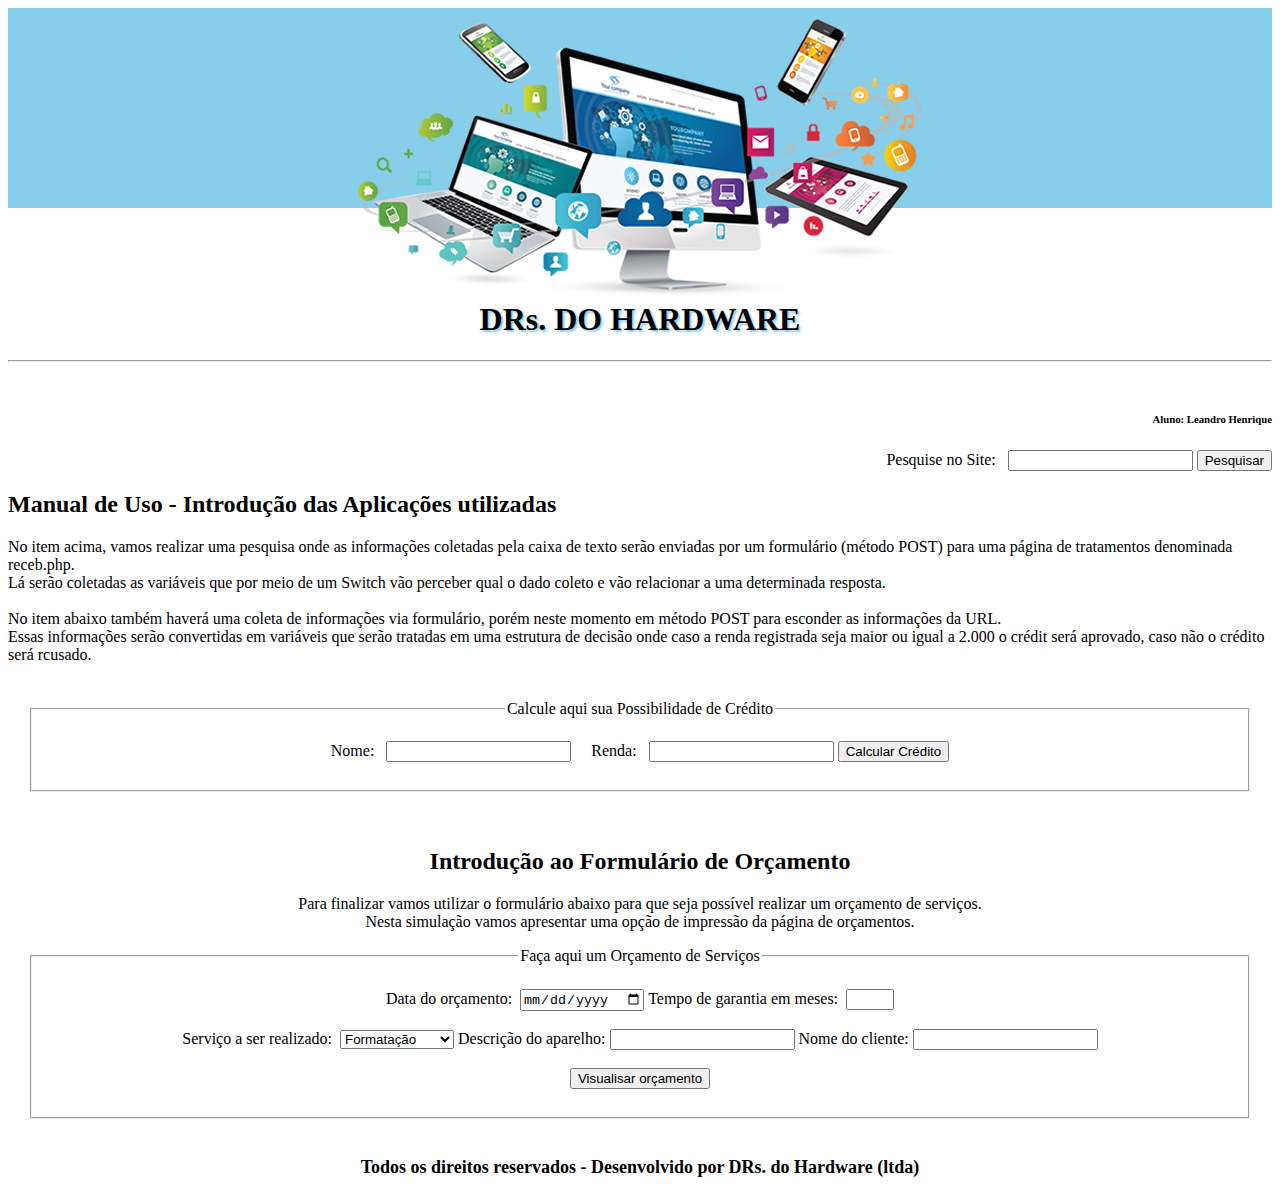
<file: index.html>
<!DOCTYPE html>
<html lang="pt-br">
<head>
	<meta charset="utf-8"/>
	<title>DRs. do Hardware</title>
	<link rel="stylesheet" type="text/css" href="css/estilo.css">
</head>

<body>
	<div class="topo">
		<img src="img/topo_aula.png" alt="Topo">
	</div>
	<br><br><br><br>
	<h1>DRs. DO HARDWARE</h1><hr><br>

	<div class="pesquisa">
		<form method="get" action="recebe.php">
			<h6>Aluno: Leandro Henrique</h6>
			Pesquise no Site: &nbsp <input type="text" name="pesquisa">
			<input type="submit" name="enviar" value="Pesquisar">
		</form>
	</div>

	<h2>Manual de Uso - Introdução das Aplicações utilizadas</h2>
	<p>No item acima, vamos realizar uma pesquisa onde as informações coletadas pela caixa de texto serão enviadas por um formulário (método POST) para uma página de tratamentos denominada receb.php.<br>Lá serão coletadas as variáveis que por meio de um Switch vão perceber qual o dado coleto e vão relacionar a uma determinada resposta.<br><br> No item abaixo também haverá uma coleta de informações via formulário, porém neste momento em método POST para esconder as informações da URL.<br>Essas informações serão convertidas em variáveis que serão tratadas em uma estrutura de decisão onde caso a renda registrada seja maior ou igual a 2.000 o crédit será aprovado, caso não o crédito será rcusado.<br></p>

	<div class="conteudo">
		<fieldset>
			<legend> Calcule aqui sua Possibilidade de Crédito</legend>
				<br><form method="post" action="credito.php">
					
					Nome: &nbsp <input type="text" name="nome">
					&nbsp &nbsp Renda: &nbsp <input type="number" name="renda">
					<input type="submit" name="enviar" value="Calcular Crédito">
					

				</form><br>

		</fieldset>
	<br><br>

	<h2>Introdução ao Formulário de Orçamento</h2>
	<p>Para finalizar vamos utilizar o formulário abaixo para que seja possível realizar um orçamento de serviços.<br> Nesta simulação vamos apresentar uma opção de impressão da página de orçamentos.<br></p>

	<fieldset>
		<legend>Faça aqui um Orçamento de Serviços</legend>
			<br><form method="POST" action="orcamento.php">

				Data do orçamento:&nbsp <input type="date" name="data">
				Tempo de garantia em meses:&nbsp <input type="number" name="garantia" min="1" max="6"><br><br>
				Serviço a ser realizado:&nbsp 
				<select name="servico">
					<option>Formatação</option>
					<option>Troca de peças</option>
					<option>Outros</option>

				</select>
				
				Descrição do aparelho:&nbsp<input type="text" name="aparelho">
				Nome do cliente:&nbsp<input type="text" name="cliente"><br><br>
				<input type="submit" name="enviar" value="Visualisar orçamento">
			</form><br>
	</fieldset>

	</div>

		<footer>
			<h3>Todos os direitos reservados - Desenvolvido por DRs. do Hardware (ltda)</h3>
		</footer>

</body>
</html>
</file>
<file: css/estilo.css>
.topo{
			text-align: center;
			background-color: #87CEEB;
			height: 200px;
		}
		h1{
			text-align: center;
			font-family: verdana;
			text-shadow: 2px 2px 2px #87CEEB;
		}
		.pesquisa{
			text-align: right;
		}
		.conteudo{
			text-align: center;
			font-family: verdana;
			font-size: 16px;
			padding: 20px;
		}
		.rodape{
			text-align: center;
			font-family: verdana;
			text-shadow: 2px 2px 2px #000;
			color: #fff;
			background-color: #87CEEB;
		}
		h3{
			text-align: center;
			font-family: verdana;
			font-size: 18px;
		}
</file>
